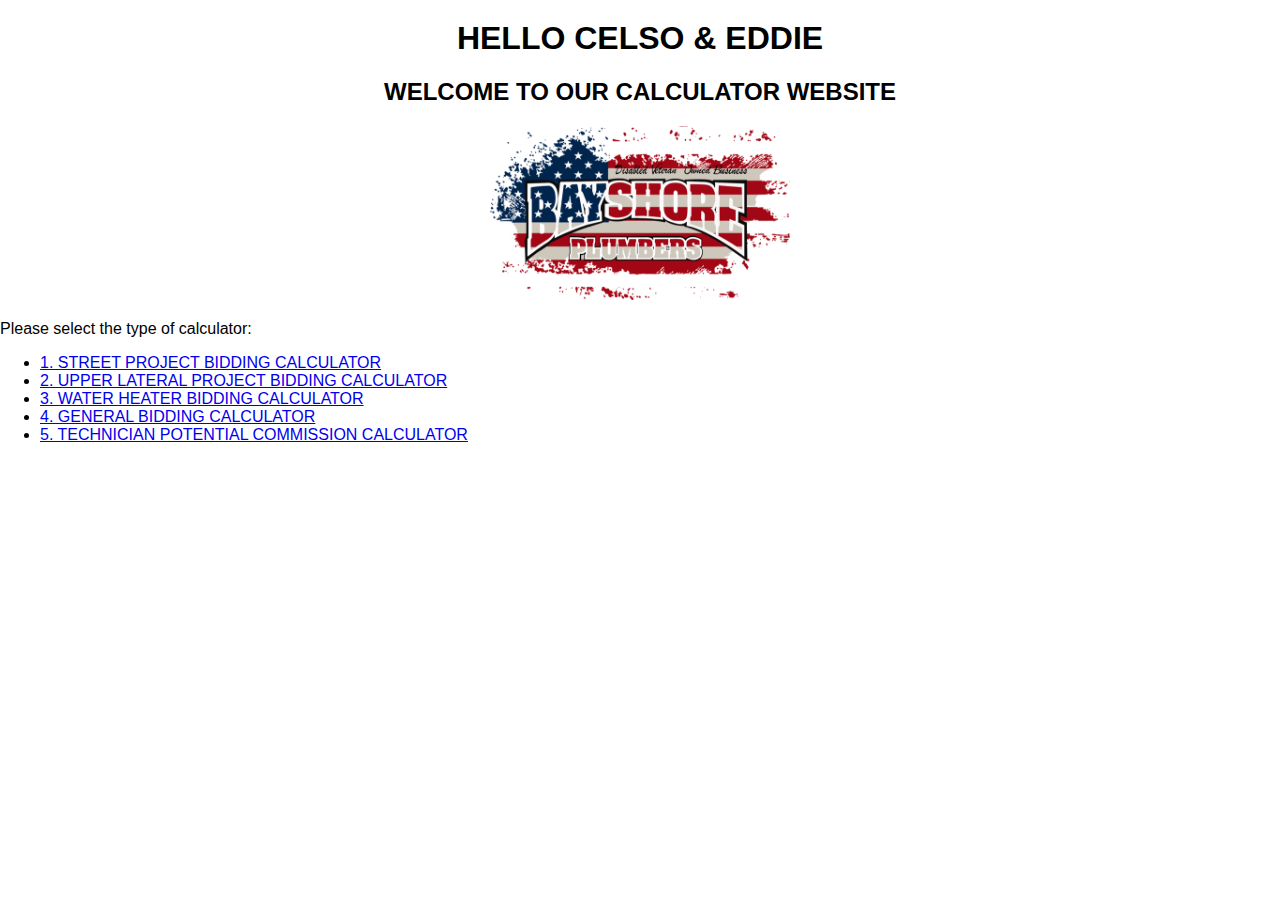
<file: index.html>
<!DOCTYPE html>
<html lang="en">
<head>
    <meta name="viewport" content="width=device-width, initial-scale=1.0">
    <title>BAYSHORE GENERAL ENGINEERING Inc. dba BAYSHORE PLUMBERS</title>
    <link rel="stylesheet" href="style.css" type="text/css">
    <style>
        img {
            max-width:100%;
            max-height: 100%;
        }

        .logo-container {
            display: flex;
            justify-content: center;
            align-items: center;
            margin-bottom: 20px;
        }

        .logo {
            max-width: 300px; /* Adjust logo width */
            max-height: auto; /* Automatically adjust logo height */
            display: block;
        }
    </style>
</head>
<body>
<h1>HELLO CELSO & EDDIE</h1>
<h2>WELCOME TO OUR CALCULATOR WEBSITE</h2>
<div class = "logo-container">
    <img src="BP.jpg" alt="BP" class="logo">
</div>
<p>Please select the type of calculator:</p>
<ul>
    <li><a href="street.html">1. STREET PROJECT BIDDING CALCULATOR</a></li>
    <li><a href="upper.html">2. UPPER LATERAL PROJECT BIDDING CALCULATOR</a></li>
    <li><a href="heater.html">3. WATER HEATER BIDDING CALCULATOR</a></li>
    <li><a href="general.html">4. GENERAL BIDDING CALCULATOR</a></li>
	<li><a href="techcom-ce.html">5. TECHNICIAN POTENTIAL COMMISSION CALCULATOR</a></li>
</ul>

</body>
</html>
</file>
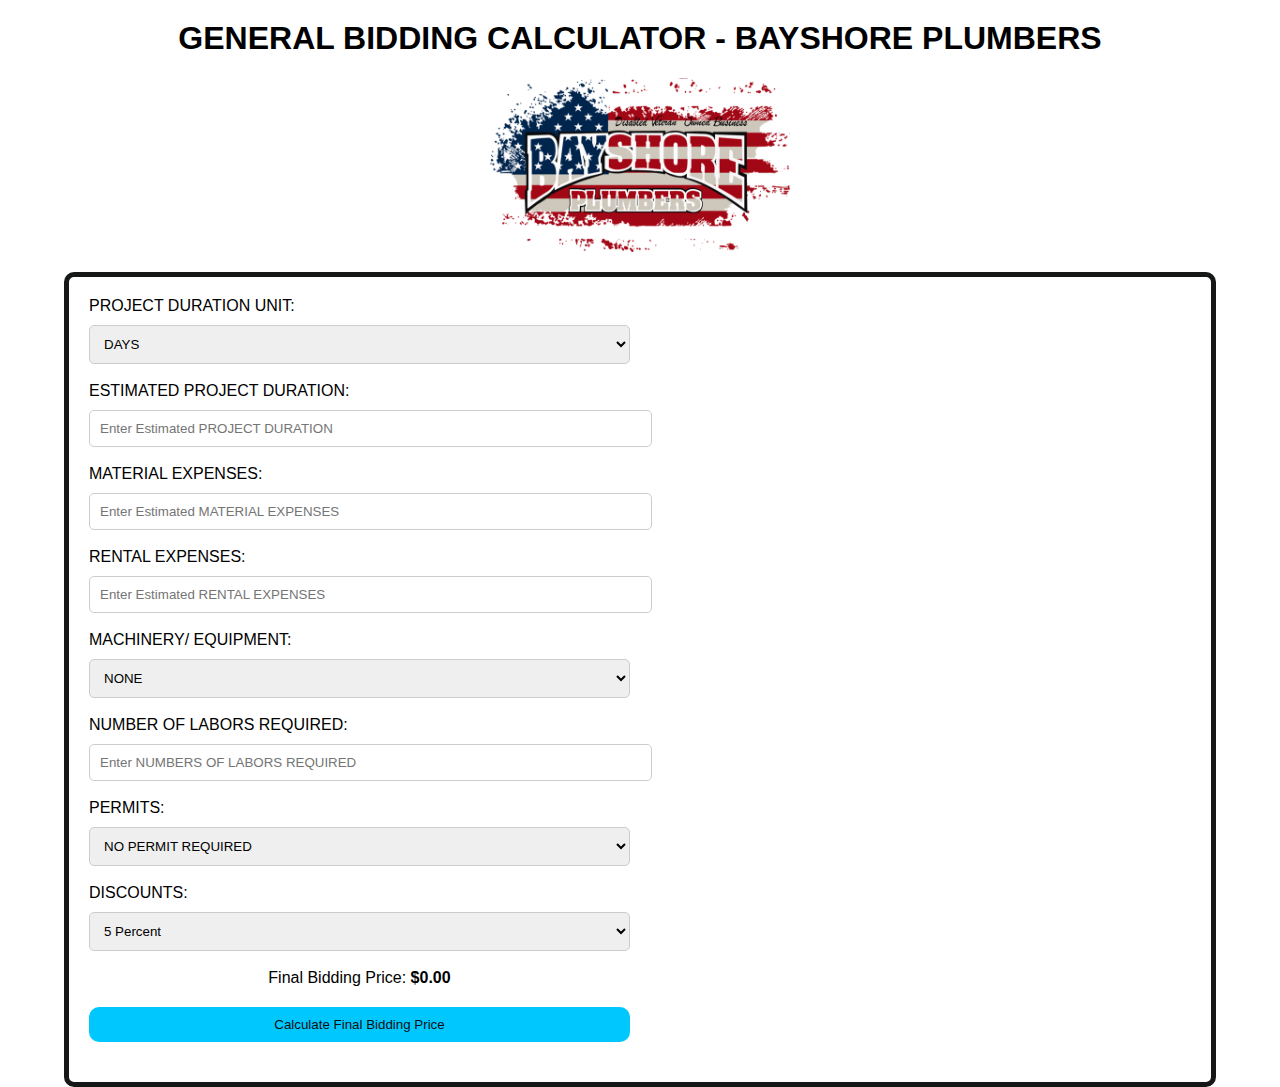
<file: general.html>
<!DOCTYPE html>
<html lang="en">
<head>
    <meta name="viewport" content="width=device-width, initial-scale=1.0">
    <title>GENERAL BIDDING CALCULATOR - BAYSHORE PLUMBERS</title>
    <link rel="stylesheet" href="style.css" type="text/css">
    <style>
        img {
            max-width:100%;
            max-height: 100%;
        }

        .logo-container {
            display: flex;
            justify-content: center;
            align-items: center;
            margin-bottom: 20px;
        }

        .logo {
            max-width: 300px; /* Adjust logo width */
            max-height: auto; /* Automatically adjust logo height */
            display: block;
        }
    </style>
</head>
<body>

<h1>GENERAL BIDDING CALCULATOR - BAYSHORE PLUMBERS</h1>
<div class="logo-container">
    <img src="BP.jpg" alt="BP" class="logo">
</div>
<div class="container">
    <div class="calculator">
        <form>
            <div>
                <label for="pdu">PROJECT DURATION UNIT:</label>
                <select id="pdu" name="pdu">
                    <option value="days">DAYS</option>
                    <option value="hours">HOURS</option>
                </select>
                <br><br>

                <label for="epd">ESTIMATED PROJECT DURATION:</label>
                <input type="number" id="epd" name="epd" placeholder="Enter Estimated PROJECT DURATION">
                <br><br>

                <label for="material">MATERIAL EXPENSES:</label>
                <input type="number" id="material" name="material" placeholder="Enter Estimated MATERIAL EXPENSES">
                <br><br>

                <label for="rentals">RENTAL EXPENSES:</label>
                <input type="number" id="rentals" name="rentals" placeholder="Enter Estimated RENTAL EXPENSES">
                <br><br>
                
                <label for="mac">MACHINERY/ EQUIPMENT:</label>
                <select id="mac" name="mac">
                    <option value="0">NONE</option>
                    <option value="eb">EXCAVATOR BIG</option>
                    <option value="es">EXCAVATOR SMALL</option>
                    <option value="bc">BOB CAT/ SKID STEER</option>
                    <option value="hydro">HYDRO TRUCK</option>
                    <option value="dump">DUMP TRUCK</option>
                    <option value="tp">TRENCH PLATES</option>
                    <option value="vr">VIBRATING ROLLER</option>
                    <option value="tmac">TRENCHLESS MACHINE</option>
                    <option value="shoring">SHORING</option>
                </select>
                <br><br>

                <label for="am">NUMBER OF LABORS REQUIRED:</label>
                <input type="number" id="am" name="am" placeholder="Enter NUMBERS OF LABORS REQUIRED">
                <br><br>

                <label for="permits">PERMITS:</label>
                <select id="permits" name="permits">
                    <option value="no">NO PERMIT REQUIRED</option>
                    <option value="building">BUILDING PERMIT REQUIRED</option>
                    <option value="sewer">SEWER PERMIT REQUIRED</option>
                    <option value="encroachment">ENCROACHMENT PERMIT REQUIRED</option>
                </select>
                <br><br>

                <label for="discount">DISCOUNTS:</label>
                <select id="discount" name="discount">
                    <option value="5%">5 Percent</option>
                    <option value="10%">10 Percent</option>
                    <option value="no discount">NO DISCOUNT</option>
                </select>
                <br><br>

                <div class="output-group">
                    Final Bidding Price: <span id="finalPrice">0.00</span>
                </div>
                <button type="button" id="calculateBtn">Calculate Final Bidding Price</button>
            </div>
        </form>
    </div>
</div>

<script src="generalscript.js"></script>

</body>
</html>
</file>
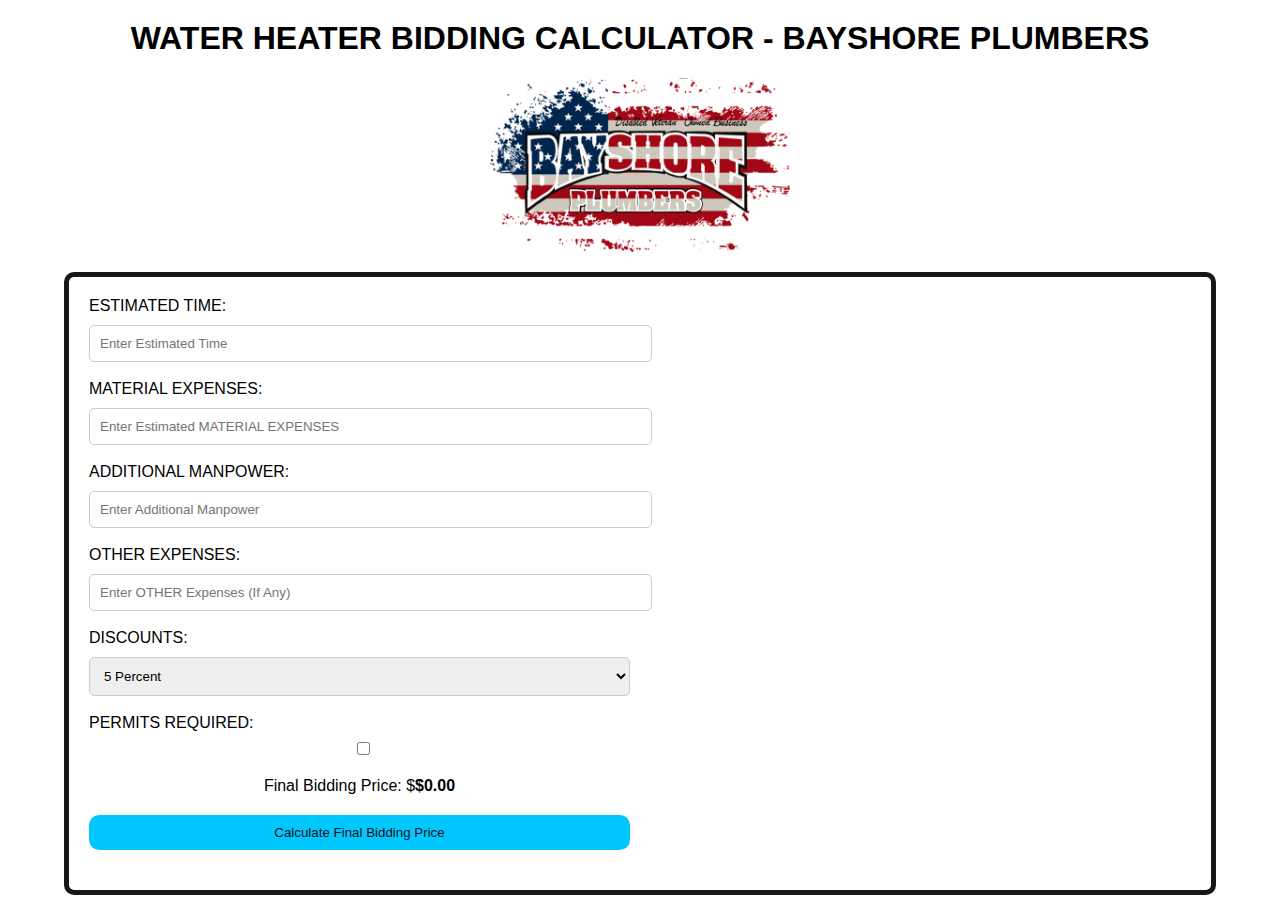
<file: heater.html>
<!DOCTYPE html>
<html lang="en">
<head>
    <meta name="viewport" content="width=device-width, initial-scale=1.0">
    <title>WATER HEATER BIDDING CALCULATOR - BAYSHORE PLUMBERS</title>
    <link rel="stylesheet" href="style.css" type="text/css">
    <style>
        img {
            max-width:100%;
            max-height: 100%;
        }

        .logo-container {
            display: flex;
            justify-content: center;
            align-items: center;
            margin-bottom: 20px;
        }

        .logo {
            max-width: 300px; /* Adjust logo width */
            max-height: auto; /* Automatically adjust logo height */
            display: block;
        }
    </style>
</head>
<body>

<h1>WATER HEATER BIDDING CALCULATOR - BAYSHORE PLUMBERS</h1>
<div class = "logo-container">
    <img src="BP.jpg" alt="BP" class="logo">
</div>
<div class="container">
    <div class="calculator">
        <form id="biddingForm"> <!-- Added id to the form -->
            <div>
                <label for="et">ESTIMATED TIME:</label>
                <input type="number" id="et" name="et" placeholder="Enter Estimated Time">
                <br><br>

                <label for="material">MATERIAL EXPENSES:</label>
                <input type="number" id="material" name="material" placeholder="Enter Estimated MATERIAL EXPENSES">
                <br><br>

                <label for="am">ADDITIONAL MANPOWER:</label>
                <input type="number" id="am" name="am" placeholder="Enter Additional Manpower">
                <br><br>

                <label for="others">OTHER EXPENSES:</label>
                <input type="number" id="others" name="others" placeholder="Enter OTHER Expenses (If Any)">
                <br><br>

                <label for="discount">DISCOUNTS:</label>
                <select id="discount" name="discount">
                    <option value="5%">5 Percent</option>
                    <option value="10%">10 Percent</option>
                    <option value="no discount">NO DISCOUNT</option>
                </select>
                <br><br>

                <label for="permits">PERMITS REQUIRED:</label>
                <input type="checkbox" id="permits" name="permits">
                <br><br>
                <div class="output-group"> <!-- Changed id to class -->
                    Final Bidding Price: $<span id="finalPrice">0.00</span>
                </div>
                <button type="button" id="calculateBtn">Calculate Final Bidding Price</button>
            </div>
        </form>
    </div>
</div>

<script src="heaterscript.js"></script>

</body>
</html>
</file>
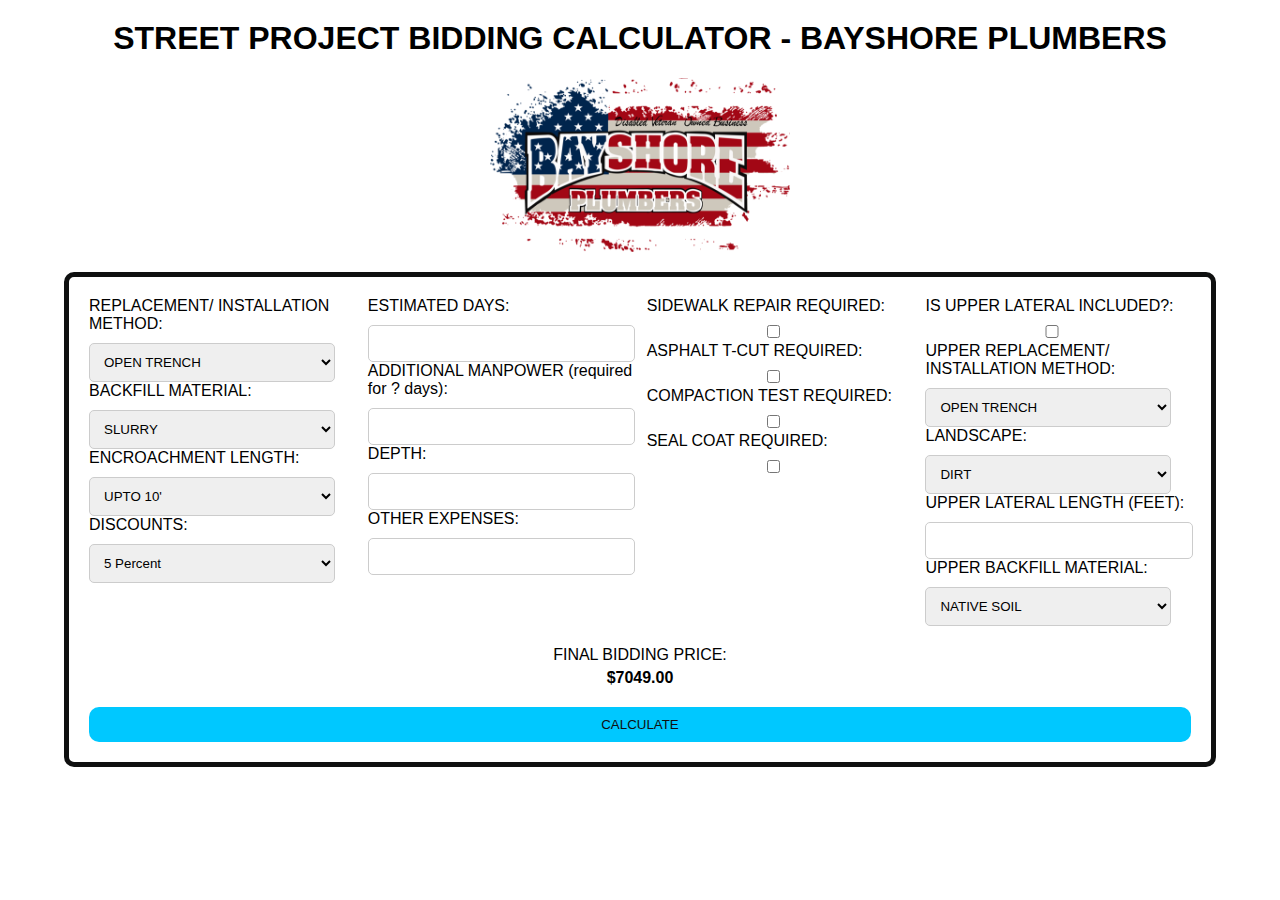
<file: street.html>
<!DOCTYPE html>
<html lang="en">
<head>
    <meta name="viewport" content="width=device-width, initial-scale=1.0">
    <title>STREET PROJECT BIDDING CALCULATOR - BAYSHORE PLUMBERS</title>
    <link rel="stylesheet" href="style.css" type="text/css">
    <style>
        img {
            max-width:100%;
            max-height: 100%;
        }

        .logo-container {
            display: flex;
            justify-content: center;
            align-items: center;
            margin-bottom: 20px;
        }

        .logo {
            max-width: 300px; /* Adjust logo width */
            max-height: auto; /* Automatically adjust logo height */
            display: block;
        }

        .container {
            width: 90%;
            max-width: 1200px;
            margin: 0 auto;
        }

        .calculator {
            padding: 20px;
            border: 5px solid #0f1010;
            border-radius: 10px;
        }

        form {
            display: flex;
            flex-wrap: wrap;
            justify-content: space-between;
        }

        .column {
            width: calc(25% - 10px);
            margin-bottom: 20px;
        }

        label {
            display: block;
            font-weight: normal;
            margin-bottom: 5px;
        }

        input[type="text"],
        input[type="number"],
        input[type="checkbox"],
        select {
            width: calc(100% - 20px);
            padding: 10px;
            border-radius: 5px;
            border: 1px solid #ccc;
            margin-top: 5px;
        }

        button {
            width: 100%;
            padding: 10px;
            background-color: hsl(193, 100%, 50%);
            color: hsl(0, 3%, 6%);
            border: none;
            border-radius: 10px;
            cursor: pointer;
            transition: background-color 0.3s;
            margin-top: 20px;
        }

        button:hover {
            background-color: hsl(75, 100%, 35%);
        }

        .output-group {
            margin-top: 20px;
            text-align: center;
            width: 90%;
            max-width: 1200px;
            margin: 0 auto; /* Center the output */
        }

        #finalPrice {
            font-weight: bold;
        }

        h1 {
            text-align: center;
            margin-top: 20px;
        }
    </style>
</head>
<body>

<h1>STREET PROJECT BIDDING CALCULATOR - BAYSHORE PLUMBERS</h1>
<div class = "logo-container">
    <img src="BP.jpg" alt="BP" class="logo">
</div>
<div class="container">
    <div class="calculator">
        <form>
            <div class="column">
                <label for="method">REPLACEMENT/ INSTALLATION METHOD:</label>
                <select id="method" name="method">
                    <option value="open trench">OPEN TRENCH</option>
                    <option value="trenchless">TRENCHLESS</option>
                </select>

                <label for="bm">BACKFILL MATERIAL:</label>
                <select id="bm" name="bm">
                    <option value="slurry">SLURRY</option>
                    <option value="base rock">BASE ROCK</option>
                </select>

                <label for="el">ENCROACHMENT LENGTH:</label>
                <select id="el" name="el">
                    <option value="10">UPTO 10'</option>
                    <option value="20">UPTO 20'</option>
                    <option value="25">UPTO 25'</option>
                    <option value="30">UPTO 30'</option>
                    <option value="35">UPTO 35'</option>
                    <option value="40">UPTO 40'</option>
                </select>

                <label for="discount">DISCOUNTS:</label>
                <select id="discount" name="discount">
                    <option value="5%">5 Percent</option>
                    <option value="10%">10 Percent</option>
                    <option value="no discount">NO DISCOUNT</option>
                </select>
            </div>
            <div class="column">
                <label for="ed">ESTIMATED DAYS:</label>
                <input type="number" id="ed" name="ed">

                <label for="am">ADDITIONAL MANPOWER (required for ? days):</label>
                <input type="number" id="am" name="am">

                <label for="depth">DEPTH:</label>
                <input type="number" id="depth" name="depth">

                <label
                for="others">OTHER EXPENSES:</label>
                <input type="number" id="others" name="others">
            </div>
            <div class="column">
                <label for="swr">SIDEWALK REPAIR REQUIRED:</label>
                <input type="checkbox" id="swr" name="swr">

                <label for="atr">ASPHALT T-CUT REQUIRED:</label>
                <input type="checkbox" id="atr" name="atr">

                <label for="ct">COMPACTION TEST REQUIRED:</label>
                <input type="checkbox" id="ct" name="ct">

                <label for="scr">SEAL COAT REQUIRED:</label>
                <input type="checkbox" id="scr" name="scr">
            </div>
            <div class="column">
                <label for="checkbox5">IS UPPER LATERAL INCLUDED?:</label>
                <input type="checkbox" id="checkbox5" name="checkbox5">

                <label for="upperMethod">UPPER REPLACEMENT/ INSTALLATION METHOD:</label>
                <select id="upperMethod" name="upperMethod">
                    <option value="open trench">OPEN TRENCH</option>
                    <option value="trenchless">TRENCHLESS</option>
                </select>

                <label for="landscape">LANDSCAPE:</label>
                <select id="landscape" name="landscape">
                    <option value="dirt">DIRT</option>
                    <option value="pavers">PAVERS</option>
                    <option value="asphalt">ASPHALT</option>
                    <option value="concrete">CONCRETE</option>
                </select>

                <label for="ull">UPPER LATERAL LENGTH (FEET):</label>
                <input type="number" id="ull" name="ull">

                <label for="ubm">UPPER BACKFILL MATERIAL:</label>
                <select id="ubm" name="ubm">
                    <option value="native soil">NATIVE SOIL</option>
                    <option value="base rock">BASE ROCK</option>
                </select>
            </div>
            <div class="output-group">
                <label for="finalPrice">FINAL BIDDING PRICE:</label>
                <span id="finalPrice">$0.00</span>
            </div>

            <button type="button" id="calculateBtn">CALCULATE</button>
        </form>
    </div>
</div>

<script src="streetscript.js"></script>

</body>
</html>
</file>
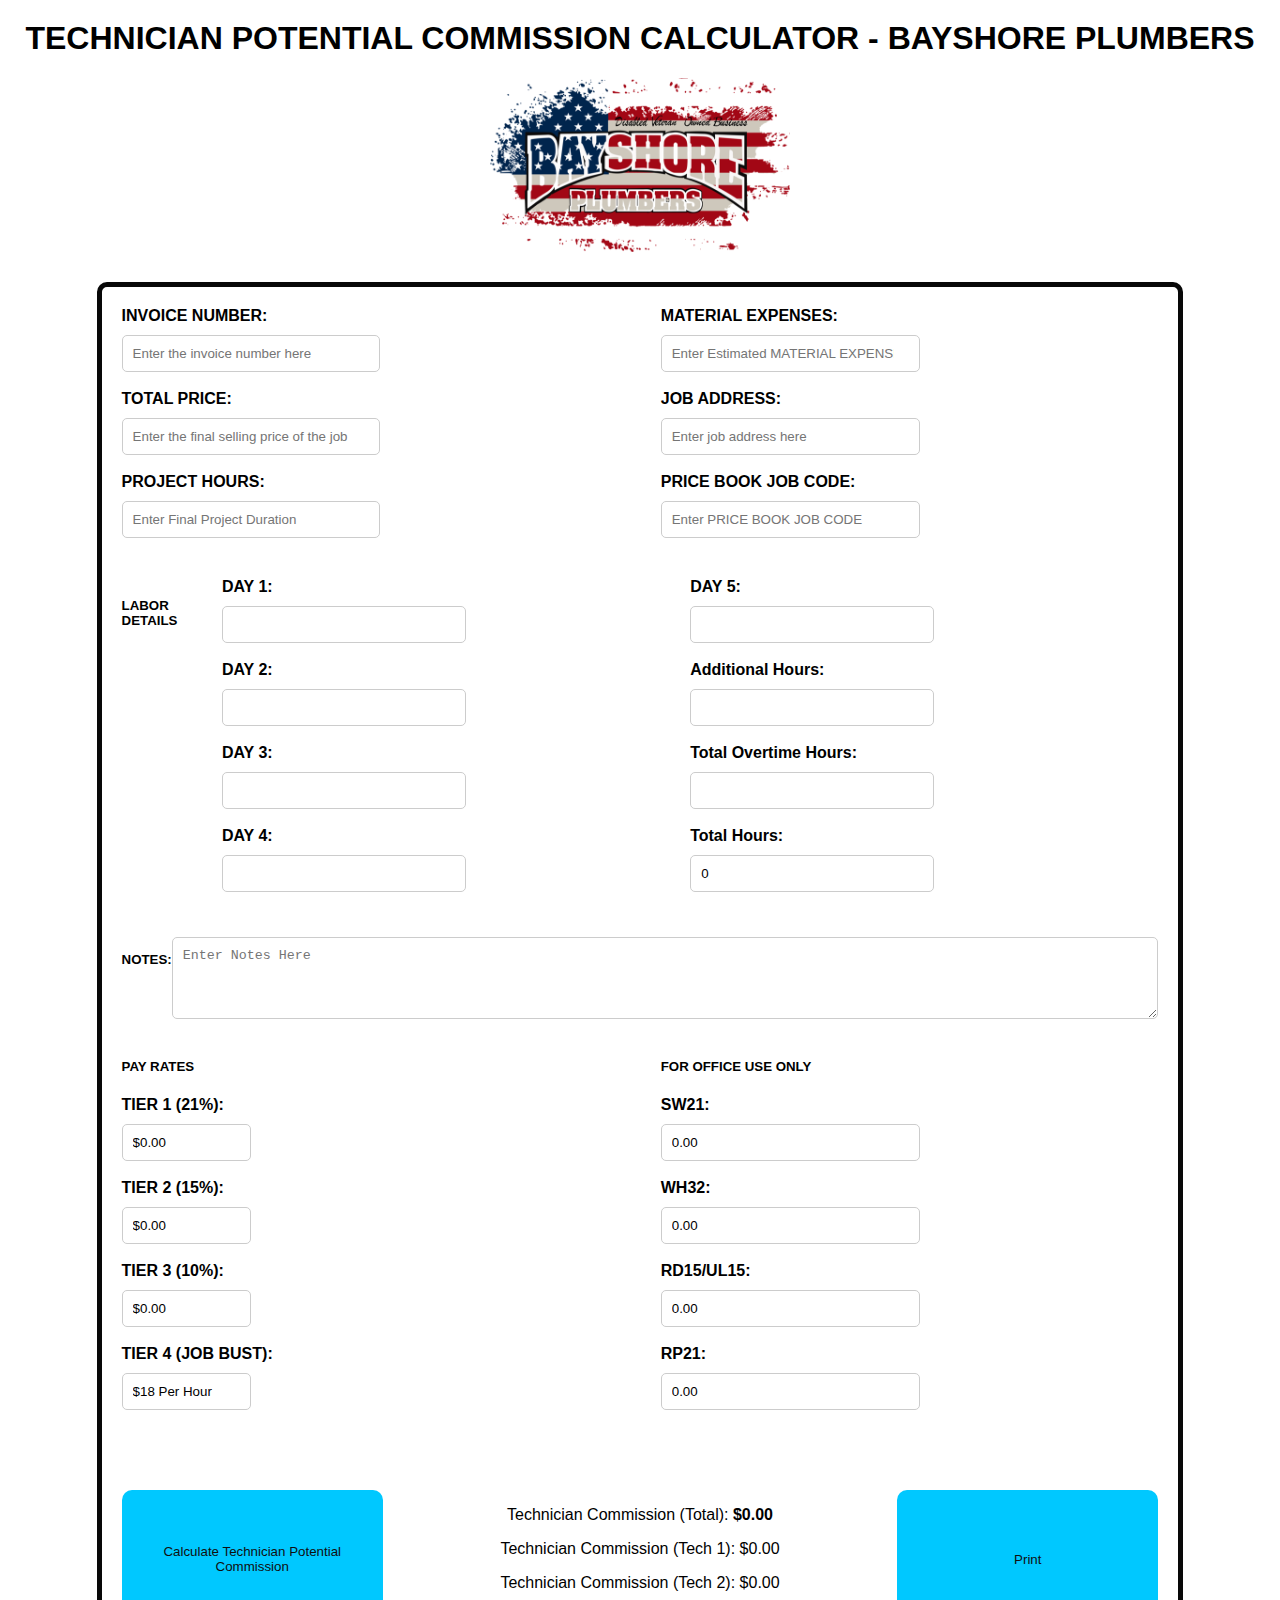
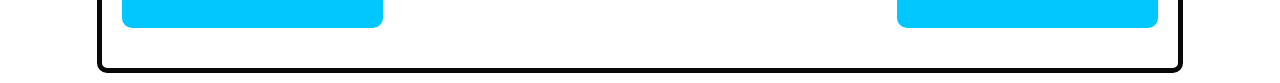
<file: techcom-ce.html>
<!DOCTYPE html>
<html lang="en">
<head>
    <meta charset="UTF-8">
    <meta name="viewport" content="width=device-width, initial-scale=1.0">
    <title>TECHNICIAN POTENTIAL COMMISSION CALCULATOR - BAYSHORE PLUMBERS</title>
    <link rel="stylesheet" href="style.css" type="text/css">
    <link rel="stylesheet" href="print.css" type="text/css" media="print">
    <style>
        img {
            max-width:100%;
            max-height: 100%;
        }

        .logo-container {
            display: flex;
            justify-content: center;
            align-items: center;
            margin-bottom: 20px;
        }

        .logo {
            max-width: 300px; /* Adjust logo width */
            max-height: auto; /* Automatically adjust logo height */
            display: block;
        }

        .container {
            display: flex;
            justify-content: center;
        }

        .calculator {
            padding: 20px;
            border: 5px solid hsl(0, 0%, 3%);
            border-radius: 10px;
            width: 90%; /* Adjust container width */
            margin: 10px;
        }

        form div {
            width: 100%;
            margin-bottom: 20px;
        }

        h5 {
            margin-top: 20px;
        }

        label {
            display: block;
            font-weight: bold;
            margin-bottom: 5px;
        }

        input[type="text"],
        input[type="number"],
        input[type="checkbox"],
        select {
            width: calc(50% - 12px); /* Adjust input field width */
            padding: 10px;
            border-radius: 5px;
            border: 1px solid #ccc;
            margin-top: 5px;
        }

        textarea {
            width: calc(100% - 22px); /* Adjust textarea width */
            padding: 10px;
            border-radius: 5px;
            border: 1px solid #ccc;
            margin-top: 5px;
            resize: vertical; /* Allow vertical resizing */
        }

        button {
            width: calc(50% - 12px); /* Adjust button width */
            padding: 10px;
            background-color: hsl(193, 100%, 50%);
            color: hsl(0, 3%, 6%);
            border: none;
            border-radius: 10px;
            cursor: pointer;
            transition: background-color 0.3s;
            margin-top: 20px;
        }

        button:hover {
            background-color: hsl(75, 100%, 35%);
        }

        #output-group {
            margin-top: 20px;
            text-align: center;
        }

        #finalPrice {
            font-weight: bold;
        }

        .input-group {
            display: flex;
            justify-content: space-between;
            align-items: center;
            width: 100%;
        }

        .input-group input {
            width: 100%; /* Adjust input field width */
        }

        .column-container {
            display: flex;
            justify-content: space-between;
        }

        .row {
            display: flex;
            justify-content: space-between;
            margin-bottom: 20px;
        }

        .column {
            width: 48%;
        }

        @media print {
            .logo {
                max-width: 80px; /* Adjust logo width for print */
                max-height: auto; /* Automatically adjust logo height for print */
            }
        h1 {
                font-size: 12px; /* Adjust title font size for print */
            }
        body {
                font-size: 10pt; /* Adjust font size for print */
            }
        .container {
                width: 100%; /* Ensure container width for print */
                padding: 10px; /* Add padding for print */
            }
        .row {
                display: flex; /* Display rows as block for print */
                page-break-inside: avoid; /* Avoid page breaks inside rows */
            }  
        }
    </style>
</head>
<body>
    <h1>TECHNICIAN POTENTIAL COMMISSION CALCULATOR - BAYSHORE PLUMBERS</h1>
    <div class="logo-container">
        <img src="BP.jpg" alt="BP" class="logo">
    </div>
    <div class="container">
        <div class="calculator">
            <form>
                <div class="row">
                    <div class="column">
                        <label for="in">INVOICE NUMBER:</label>
                        <input type="text" id="in" name="in" placeholder="Enter the invoice number here">
                        <br><br>
                        <label for="tp">TOTAL PRICE:</label>
                        <input type="number" id="tp" name="tp" placeholder="Enter the final selling price of the job">
                        <br><br>
                        <label for="pd">PROJECT HOURS:</label>
                        <input type="number" id="pd" name="pd" placeholder="Enter Final Project Duration">
                    </div>
                    <div class="column">
                        <label for="material">MATERIAL EXPENSES:</label>
                        <input type="number" id="material" name="material" placeholder="Enter Estimated MATERIAL EXPENSES">
                        <br><br>
                        <label for="ja">JOB ADDRESS:</label>
                        <input type="text" id="ja" name="ja" placeholder="Enter job address here">
                        <br><br>
                        <label for="pbtc">PRICE BOOK JOB CODE:</label>
                        <input type="text" id="pbtc" name="pbtc" placeholder="Enter PRICE BOOK JOB CODE">
                    </div>
                </div>

                <div class="row">
                    <h5>LABOR DETAILS</h5>
                    <div class="column">
                        <label for="day1">DAY 1:</label>
                        <input type="number" id="day1" name="day1">
                        <br><br>
                        <label for="day2">DAY 2:</label>
                        <input type="number" id="day2" name="day2">
                        <br><br>
                        <label for="day3">DAY 3:</label>
                        <input type="number" id="day3" name="day3">
                        <br><br>
                        <label for="day4">DAY 4:</label>
                        <input type="number" id="day4" name="day4">
                    </div>
                    <div class="column">
                        <label for="day5">DAY 5:</label>
                        <input type="number" id="day5" name="day5">
                        <br><br>
                        <label for="ah">Additional Hours:</label>
                        <input type="number" id="ah" name="ah">
                        <br><br>
                        <label for="toh">Total Overtime Hours:</label>
                        <input type="number" id="toh" name="toh">
                        <br><br>
                        <label for="totalHours">Total Hours:</label>
                        <input type="number" id="totalHours" name="totalHours" readonly>
                    </div>
                </div>

                <div class="row notes-section">
                    <h5>NOTES:</h5>
                    <textarea id="notes" name="notes" rows="4" placeholder="Enter Notes Here"></textarea>
                </div>

                <div class="row">
                    <div class="column">
                        <h5>PAY RATES</h5>
                            <div class="column">
                                <label for="t1">TIER 1 (21%):</label>
                                <input type="text" id="t1" name="t1" readonly>
                                <br><br>
                                <label for="t2">TIER 2 (15%):</label>
                                <input type="text" id="t2" name="t2" readonly>
                                <br><br>
                                <label for="t3">TIER 3 (10%):</label>
                                <input type="text" id="t3" name="t3" readonly>
                                <br><br>
                                <label for="t4">TIER 4 (JOB BUST):</label>
                                <input type="text" id="t4" name="t4" readonly>
                            </div>
                    </div>
                    <div class="column">
                        <h5>FOR OFFICE USE ONLY</h5>
                        <label for="sw">SW21:</label>
                        <input type="text" id="sw" name="sw" readonly>
                        <br><br>
                        <label for="wh">WH32:</label>
                        <input type="text" id="wh" name="wh" readonly>
                        <br><br>
                        <label for="rd">RD15/UL15:</label>
                        <input type="text" id="rd" name="rd" readonly>
                        <br><br>
                        <label for="rp">RP21:</label>
                        <input type="text" id="rp" name="rp" readonly>
                    </div>
                </div>

                <div class="row">
                    <button type="button" id="calculateBtn">Calculate Technician Potential Commission</button>
                    <div id="output-group">
                        <p>Technician Commission (Total): <span id="finalPrice">0.00</span></p>
                        <p>Technician Commission (Tech 1): <span id="tech1">0.00</span></p>
                        <p>Technician Commission (Tech 2): <span id="tech2">0.00</span></p>
                    </div>
                    <button id="printButton">Print</button>
                </div>
            </form>
        </div>
    </div>
    <script src="techcom-ce-script.js"></script>
    <script>
        document.getElementById("printButton").addEventListener("click", function() {
            window.print();
        });
    </script>
</body>
</html>
</file>
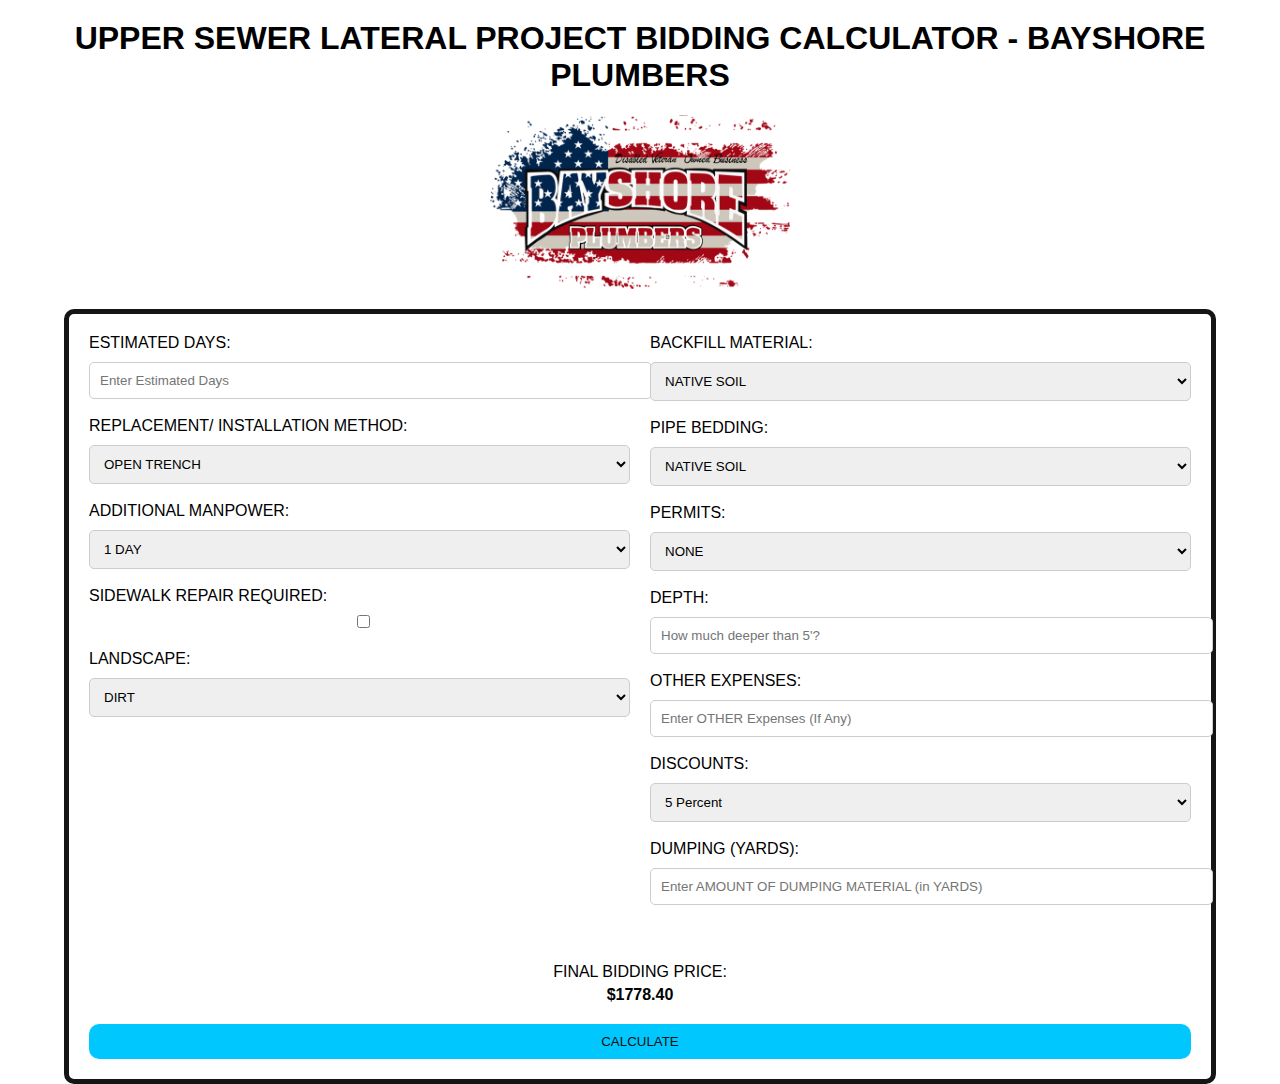
<file: upper.html>
<!DOCTYPE html>
<html lang="en">
<head>
    <meta name="viewport" content="width=device-width, initial-scale=1.0">
    <title>UPPER SEWER LATERAL PROJECT BIDDING CALCULATOR - BAYSHORE PLUMBERS</title>
    <link rel="stylesheet" href="style.css" type="text/css">
    <style>
        body {
            font-family: Arial, sans-serif;
            margin: 0;
        }

        .container {
            width: 90%;
            max-width: 1200px;
            margin: 0 auto;
        }

        .calculator {
            padding: 20px;
            border: 5px solid hsl(180, 2%, 8%);
            border-radius: 10px;
        }

        form {
            display: flex;
            flex-wrap: wrap;
            justify-content: space-between;
        }

        form div {
            width: calc(50% - 10px);
            margin-bottom: 20px;
        }

        label {
            display: block;
            font-weight: normal;
            margin-bottom: 5px;
        }

        input[type="text"],
        input[type="number"],
        input[type="checkbox"],
        select {
            width: 100%;
            padding: 10px;
            border-radius: 5px;
            border: 1px solid #ccc;
            margin-top: 5px;
        }

        button {
            width: 100%;
            padding: 10px;
            background-color: hsl(193, 100%, 50%);
            color: hsl(0, 3%, 6%);
            border: none;
            border-radius: 10px;
            cursor: pointer;
            transition: background-color 0.3s;
            margin-top: 20px;
        }

        button:hover {
            background-color: hsl(75, 100%, 35%);
        }

        .output-group {
            margin-top: 20px;
            text-align: center;
            width: 100%;
        }

        .finalPrice {
            font-weight: bold;
        }

        h1 {
            text-align: center;
            margin-top: 20px;
        }

        img {
            max-width:100%;
            max-height: 100%;
        }

        .logo-container {
            display: flex;
            justify-content: center;
            align-items: center;
            margin-bottom: 20px;
        }

        .logo {
            max-width: 300px; /* Adjust logo width */
            max-height: auto; /* Automatically adjust logo height */
            display: block;
        }
    </style>
</head>
<body>

<header>
    <h1>UPPER SEWER LATERAL PROJECT BIDDING CALCULATOR - BAYSHORE PLUMBERS</h1>
    <div class = "logo-container">
        <img src="BP.jpg" alt="BP" class="logo">
    </div>
</header>
<div class="container">
    <div class="calculator">
        <form id="biddingForm">
            <div>
                <label for="ed">ESTIMATED DAYS:</label>
                <input type="number" id="ed" name="ed" placeholder="Enter Estimated Days">

                <br><br>

                <label for="method">REPLACEMENT/ INSTALLATION METHOD:</label>
                <select id="method" name="method">
                    <option value="open trench">OPEN TRENCH</option>
                    <option value="trenchless">TRENCHLESS</option>
                </select>

                <br><br>

                <label for="am">ADDITIONAL MANPOWER:</label>
                <select id="am" name="am">
                    <option value="1d">1 DAY</option>
                    <option value="2d">2 DAYS</option>
                    <option value="3d">3 DAYS</option>
                    <option value="nr">NOT REQUIRED</option>
                </select>

                <br><br>

                <label for="swr">SIDEWALK REPAIR REQUIRED:</label>
                <input type="checkbox" id="swr" name="swr">

                <br><br>

                <label for="landscape">LANDSCAPE:</label>
                <select id="landscape" name="landscape">
                    <option value="dirt">DIRT</option>
                    <option value="pavers">PAVERS</option>
                    <option value="asphalt">ASPHALT</option>
                    <option value="concrete">CONCRETE</option>
                </select>

                <br><br>
            </div>
            <div>
                <label for="bm">BACKFILL MATERIAL:</label>
                <select id="bm" name="bm">
                    <option value="native soil">NATIVE SOIL</option>
                    <option value="base rock">BASE ROCK</option>
                </select>

                <br><br>

                <label for="pb">PIPE BEDDING:</label>
                <select id="pb" name="pb">
                    <option value="native soil">NATIVE SOIL</option>
                    <option value="crushed rock">CRUSHED ROCK</option>
                    <option value="sand">SAND</option>
                </select>

                <br><br>

                <label for="permits">PERMITS:</label>
                <select id="permits" name="permits">
                    <option value="none">NONE</option>
                    <option value="building">BUILDING PERMIT</option>
                    <option value="sidewalk">SIDEWALK PERMIT</option>
                    <option value="sewer">SEWER PERMIT</option>
                    <option value="bas">BUILDING & SEWER PERMIT</option>
                </select>

                <br><br>

                <label for="depth">DEPTH:</label>
                <input type="number" id="depth" name="depth" placeholder="How much deeper than 5'?">

                <br><br>

                <label for="others">OTHER EXPENSES:</label>
                <input type="number" id="others" name="others" placeholder="Enter OTHER Expenses (If Any)">

                <br><br>

                <label for="discount">DISCOUNTS:</label>
                <select id="discount" name="discount">
                    <option value="5%">5 Percent</option>
                    <option value="10%">10 Percent</option>
                    <option value="no discount">NO DISCOUNT</option>
                </select>

                <br><br>

                <label for="dumping">DUMPING (YARDS):</label>
                <input type="number" id="dumping" name="dumping" placeholder="Enter AMOUNT OF DUMPING MATERIAL (in YARDS)">
                
                <br><br>
                </div>
                <div class="output-group">
                    <label for="finalPrice">FINAL BIDDING PRICE:</label>
                    <span id="finalPrice">$0.00</span>
                </div>
    
                <button type="button" id="calculateBtn">CALCULATE</button>
        </form>
    </div>
</div>

<script src="upperscript.js"></script>
</body>
</html>
</file>
<file: style.css>
body {
    font-family: Arial, sans-serif;
    margin: 0;
}

.container {
    width: 90%;
    max-width: 1200px;
    margin: 0 auto;
}

.calculator {
    padding: 20px;
    border: 5px solid hsl(180, 4%, 9%);
    border-radius: 10px;
}

form {
    display: flex;
    flex-wrap: wrap;
    justify-content: space-between;
}

form div {
    width: calc(50% - 10px);
    margin-bottom: 20px;
}

label {
    display: block;
    font-weight: normal;
    margin-bottom: 5px;
}

input[type="text"],
input[type="number"],
input[type="checkbox"],
select {
    width: 100%;
    padding: 10px;
    border-radius: 5px;
    border: 1px solid #ccc;
    margin-top: 5px;
}

button {
    width: 100%;
    padding: 10px;
    background-color: hsl(193, 100%, 50%);
    color: hsl(0, 3%, 6%);
    border: none;
    border-radius: 10px;
    cursor: pointer;
    transition: background-color 0.3s;
    margin-top: 20px;
}

button:hover {
    background-color: hsl(75, 100%, 35%);
}

.output-group {
    margin-top: 20px;
    text-align: center;
    width: 90%;
    max-width: 1200px;
    margin: 0 auto; /* Center the output */
}

#finalPrice {
    font-weight: bold;
}

h1 {
    text-align: center;
    margin-top: 20px;
}

h2 {
    text-align: center;
    margin-top: 20px;
}
</file>
<file: print.css>
@media print {
    body {
        width: 210mm; /* A4 width */
        height: 297mm; /* A4 height */
        color: black; /* Text color */
        background-color: none; /* Background color */
    }

    @page {
        size: A4; /* Set page size to A4 */
        margin: 0; /* Remove default margin */
        /* Enable duplex printing */
        duplex: duplex; /* Enable duplex mode */
        /* Set the binding margin (where the holes for binding are punched) */
        binding: 1cm; /* Adjust as needed */
    }

    .container {
        width: 100%;
        border: none;
        box-shadow: none;
    }

    button#printButton {
        display: none;
    }

    .notes-section {
        page-break-after: always;
    }
}
</file>
